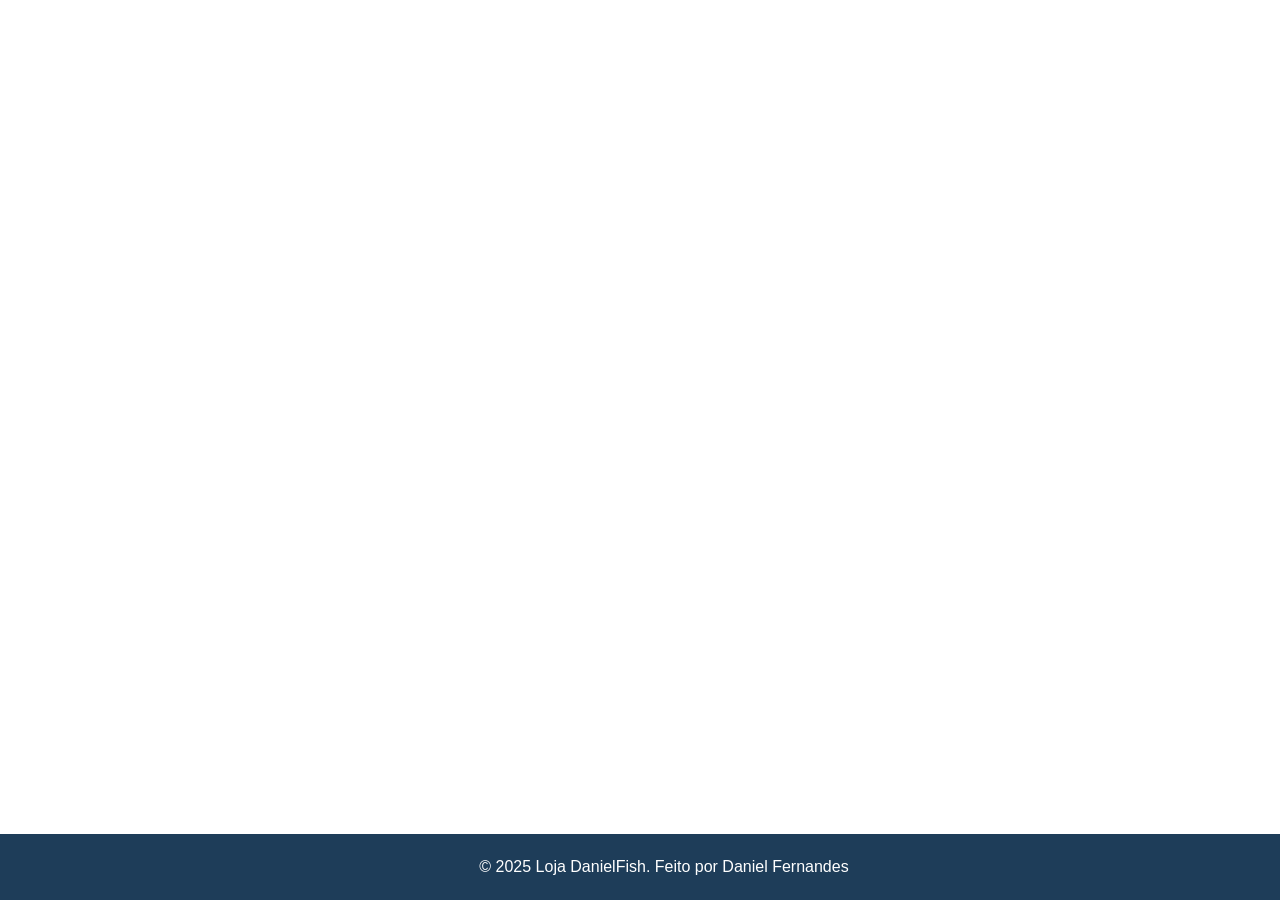
<file: footer.html>
<!DOCTYPE html>
<html lang="pt-PT">
<head>
    <meta charset="UTF-8">
    <meta name="viewport" content="width=device-width, initial-scale=1.0">
    <link rel="stylesheet" href="styles.css">
    <link rel="stylesheet" href="https://cdnjs.cloudflare.com/ajax/libs/font-awesome/5.15.4/css/all.min.css">
    <style>
        footer {
            background: #1e3d59;
            color: white;
            text-align: center;
            padding: 1.5rem;
            margin-top: auto;
            width: 100%;
        }
        
        footer p {
            margin: 0;
        }
    </style>
</head>
<body>
    <footer>
        <p>&copy; 2025 Loja DanielFish. Feito por Daniel Fernandes</p>
    </footer>
</body>
</html>
</file>
<file: styles.css>
body {
    font-family: 'Roboto', sans-serif;
    margin: 0;
    padding: 0;
    background: #ffffff;
    color: #1a1a1a;
}

header {
    position: sticky;
    top: 0;
    width: 100%;
    background: white;
    z-index: 1000;
    box-shadow: 0 2px 5px rgba(0,0,0,0.1);
}

nav {
    padding: 1rem;
}

.nav-container {
    display: flex;
    justify-content: space-between;
    align-items: center;
    padding: 0;
    width: 95%;
    max-width: 1800px;
    margin: 0 auto;
}

/* Ajustes para diferentes tamanhos de tela */
@media (max-width: 1200px) {
    .nav-container {
        width: 98%;
    }
}

@media (max-width: 768px) {
    .nav-container {
        width: 100%;
        padding: 0 10px;
    }
}

.logo {
    display: flex;
    align-items: center;
}

.logo-text {
    font-weight: 700;
    font-size: 24px;
}

.nav-links {
    display: flex;
    list-style: none;
    gap: 2rem;
    margin: 0;
    padding: 0;
}

.nav-links li a {
    text-decoration: none;
    color: #333;
    font-weight: 500;
    transition: color 0.3s;
}

.nav-links li a:hover {
    color: #2196F3;
}

.nav-icons {
    display: flex;
    gap: 1rem;
    align-items: center;
}

.nav-icons .icon {
    text-decoration: none;
    color: #333;
    font-size: 1.2rem;
    position: relative;
}

.nav-icons .icon:hover {
    color: #2196F3;
}

.cart-count {
    position: absolute;
    top: -5px;
    right: -10px;
    background: red;
    color: white;
    border-radius: 50%;
    padding: 2px 5px;
    font-size: 0.8rem;
}

.hero {
    background-image: linear-gradient(rgba(30, 61, 89, 0.7), rgba(30, 61, 89, 0.7)), url('hero2.webp');
    background-size: cover;
    background-position: center;
    background-repeat: no-repeat;
    height: 60vh;
    display: flex;
    flex-direction: column;
    justify-content: center;
    align-items: center;
    color: white;
    text-align: center;
}

.hero h1 {
    font-size: 2.5rem;
    margin: 0;
}

.hero p {
    font-size: 1.2rem;
}

.btn {
    background: #2196F3;
    color: white;
    padding: 10px 20px;
    border: none;
    border-radius: 5px;
    text-decoration: none;
    transition: background 0.3s;
}

.btn:hover {
    background: #1976D2;
}

.product-grid {
    display: grid;
    grid-template-columns: repeat(auto-fit, minmax(250px, 1fr));
    gap: 2rem;
    padding: 2rem 0;
}

.product-card {
    border: 1px solid #ddd;
    border-radius: 8px;
    padding: 15px;
    text-align: center;
    background: white;
    box-shadow: 0 2px 4px rgba(0,0,0,0.1);
    display: flex;
    flex-direction: column;
    height: 450px;
    width: 300px;
    margin: 0 auto;
    position: relative;
    overflow: hidden;
}

.product-card img {
    width: 200px;
    height: 200px;
    object-fit: contain;
    object-position: center;
    border-radius: 4px;
    margin: 0 auto 10px auto;
    display: block;
    max-width: 100%;
    z-index: 1;
    position: relative;
}

.product-card h3 {
    margin: 10px 0;
    color: #333;
    font-size: 1.1em;
    display: -webkit-box;
    -webkit-line-clamp: 2;
    line-clamp: 2;
    -webkit-box-orient: vertical;
    overflow: hidden;
}

.product-card .description {
    color: #666;
    font-size: 0.9em;
    margin: 10px 0;
    flex-grow: 1;
    display: -webkit-box;
    -webkit-line-clamp: 3;
    line-clamp: 3;
    -webkit-box-orient: vertical;
    overflow: hidden;
}

.product-card .price {
    font-size: 1.2em;
    color: #2c5282;
    font-weight: bold;
    margin: 10px 0;
}

.product-card button {
    margin-top: auto;
    width: 100%;
    padding: 10px;
    background: #2196F3;
    color: white;
    border: none;
    border-radius: 5px;
    cursor: pointer;
    transition: background 0.3s;
}

.product-card button:hover {
    background: #1976D2;
}

.benefit-cards {
    display: flex;
    justify-content: space-around;
    flex-wrap: wrap;
}

.benefit-card {
    background: #ffffff;
    border-radius: 10px;
    padding: 1rem;
    box-shadow: 0 2px 4px rgba(0,0,0,0.1);
    text-align: center;
    margin: 1rem;
    flex: 1 1 200px; /* Flex-grow, flex-shrink, flex-basis */
}

.modal {
    position: fixed;
    top: 0;
    left: 0;
    width: 100%;
    height: 100%;
    background-color: rgba(0, 0, 0, 0.5); /* semi-transparent background */
    display: flex;
    justify-content: center;
    align-items: center;
    z-index: 1000; /* ensures modal appears above other content */
}

.modal-content {
    background-color: white;
    padding: 2rem;
    border-radius: 8px;
    width: 90%;
    max-width: 500px;
    position: fixed;
    top: 50%;
    left: 50%;
    transform: translate(-50%, -50%);
    margin: 0;
}

.modal-content h2 {
    text-align: center;
    margin-bottom: 2rem;
    font-size: 24px;
    font-weight: bold;
}

.modal-content input {
    display: block;
    margin: 1.5rem auto;
    padding: 0.75rem;
    width: 100%;
    border: 1px solid #ccc;
    border-radius: 5px;
    font-size: 16px;
}

.modal-content button {
    padding: 0.75rem;
    border: none;
    border-radius: 5px;
    background: #2196F3;
    color: white;
    cursor: pointer;
    width: 100%;
    font-size: 16px;
    margin-top: 1rem;
}

.modal-content button:hover {
    background: #1976D2;
}

.close-btn {
    position: absolute;
    top: 10px;
    right: 15px;
    font-size: 24px;
    cursor: pointer;
}

.logo-image {
    height: 55px; /* Ajuste a altura conforme necessário */
    margin-right: 10px; /* Espaço entre o logo e o texto */
}

footer {
    background-color: #1e3d59; /* Cor de fundo do footer */
    color: white; /* Cor do texto */
    padding: 1rem 0; /* Espaçamento interno */
    text-align: center; /* Centraliza o texto */
}

.footer-container {
    max-width: 1200px; /* Largura máxima do footer */
    margin: 0 auto; /* Centraliza o footer */
    padding: 0 1rem; /* Espaçamento lateral */
}

.footer-links {
    list-style: none; /* Remove marcadores da lista */
    padding: 0; /* Remove padding */
    margin: 0; /* Remove margin */
    display: flex; /* Exibe links em linha */
    justify-content: center; /* Centraliza os links */
    gap: 1rem; /* Espaçamento entre os links */
}

.footer-links li a {
    color: white; /* Cor dos links */
    text-decoration: none; /* Remove sublinhado */
    transition: color 0.3s; /* Transição suave para hover */
}

.footer-links li a:hover {
    color: #2196F3; /* Cor ao passar o mouse */
}

.inspiracional {
    background-color: #f8f9fa;
    padding: 4rem 2rem;
    text-align: center;
}

.inspiracional h2 {
    font-size: 2.5rem;
    color: #1e3d59;
    margin-bottom: 3rem;
    position: relative;
}

.inspiracional h2:after {
    content: '';
    display: block;
    width: 80px;
    height: 3px;
    background: #2196F3;
    margin: 15px auto;
}

.inspiracional-grid {
    display: grid;
    grid-template-columns: repeat(auto-fit, minmax(250px, 1fr));
    gap: 2rem;
    max-width: 1200px;
    margin: 0 auto 3rem auto;
}

.inspiracional-item {
    padding: 2rem;
    background: white;
    border-radius: 10px;
    box-shadow: 0 3px 10px rgba(0,0,0,0.1);
    transition: transform 0.3s ease;
}

.inspiracional-item:hover {
    transform: translateY(-5px);
}

.inspiracional-item i {
    font-size: 2.5rem;
    color: #2196F3;
    margin-bottom: 1rem;
}

.inspiracional-item h3 {
    color: #1e3d59;
    font-size: 1.5rem;
    margin-bottom: 1rem;
}

.inspiracional-item p {
    color: #666;
    line-height: 1.6;
}

.btn-inspiracional {
    display: inline-block;
    padding: 12px 24px;
    background-color: #2196F3; /* Voltando para o azul claro */
    color: white;
    text-decoration: none;
    border-radius: 4px;
    font-weight: 600;
    transition: background-color 0.3s ease;
}

.btn-inspiracional:hover {
    background-color: #1976D2; /* Versão mais escura para hover */
    transform: translateY(-2px);
}

.hero a.btn {
    background: #2196F3; /* Cor de fundo do botão */
    color: white; /* Cor do texto */
    padding: 10px 20px; /* Preenchimento */
    border-radius: 5px; /* Bordas arredondadas */
    text-decoration: none; /* Remove sublinhado */
    transition: background 0.3s; /* Transição suave para hover */
}

.hero a.btn:hover {
    background: #1976D2; /* Cor ao passar o mouse */
}

/* Estilo para o formulário de contato */
form {
    background-color: #f9f9f9; /* Cor de fundo do formulário */
    padding: 20px; /* Espaçamento interno */
    border-radius: 5px; /* Bordas arredondadas */
    box-shadow: 0 2px 10px rgba(0, 0, 0, 0.1); /* Sombra */
    max-width: 600px; /* Largura máxima do formulário */
    margin: 20px auto; /* Centraliza o formulário */
}

input, textarea {
    width: 100%; /* Largura total */
    padding: 10px; /* Espaçamento interno */
    margin: 10px 0; /* Margem entre os campos */
    border: 1px solid #ccc; /* Borda */
    border-radius: 4px; /* Bordas arredondadas */
    font-size: 16px; /* Tamanho da fonte */
}

button {
    background-color: #2196F3; /* Cor de fundo do botão */
    color: white; /* Cor do texto do botão */
    padding: 10px; /* Espaçamento interno */
    border: none; /* Sem borda */
    border-radius: 4px; /* Bordas arredondadas */
    cursor: pointer; /* Cursor de ponteiro */
    font-size: 16px; /* Tamanho da fonte */
    transition: background 0.3s; /* Transição suave para hover */
}

button:hover {
    background-color: #1976D2; /* Cor do botão ao passar o mouse */
}

/* Estilos para o painel de administração */
.admin-panel {
    padding: 20px;
    max-width: 1400px;
    margin: 0 auto;
}

.admin-container {
    display: flex;
    flex-direction: column;
    gap: 20px;
}

/* Lista de produtos em grande */
.product-list {
    background: #fff;
    padding: 20px;
    border-radius: 8px;
}

/* Container para os formulários */
.forms-container {
    display: grid;
    grid-template-columns: repeat(auto-fit, minmax(300px, 1fr));
    gap: 20px;
}

.product-form {
    background: #f5f5f5;
    padding: 20px;
    border-radius: 8px;
}

.featured-products {
    padding: 4rem 2rem;
    background-color: #f8f9fa;
}

.featured-products h2 {
    text-align: center;
    margin-bottom: 2rem;
    color: #333;
    font-size: 2.5rem;
    position: relative;
}

.featured-products h2:after {
    content: '';
    display: block;
    width: 60px;
    height: 3px;
    background: #007bff;
    margin: 10px auto;
}

.product-grid {
    display: grid;
    grid-template-columns: repeat(auto-fit, minmax(280px, 1fr));
    gap: 2rem;
    max-width: 1200px;
    margin: 0 auto;
}

.product-card {
    background: white;
    border-radius: 10px;
    box-shadow: 0 3px 10px rgba(0,0,0,0.1);
    transition: transform 0.3s ease;
    overflow: hidden;
}

.product-card:hover {
    transform: translateY(-5px);
}

.product-image {
    position: relative;
    overflow: hidden;
    aspect-ratio: 1;
}

.product-image img {
    width: 100%;
    height: 100%;
    object-fit: cover;
    transition: transform 0.3s ease;
}

.product-card:hover .product-image img {
    transform: scale(1.05);
}

.product-overlay {
    position: absolute;
    top: 0;
    left: 0;
    right: 0;
    bottom: 0;
    background: rgba(0,0,0,0.5);
    display: flex;
    justify-content: center;
    align-items: center;
    opacity: 0;
    transition: opacity 0.3s ease;
}

.product-card:hover .product-overlay {
    opacity: 1;
}

.quick-view {
    background: white;
    border: none;
    padding: 10px 20px;
    border-radius: 5px;
    cursor: pointer;
    font-weight: bold;
    transition: background 0.3s ease;
}

.quick-view:hover {
    background: #007bff;
    color: white;
}

.product-info {
    padding: 1.5rem;
}

.product-info h3 {
    margin: 0;
    font-size: 1.2rem;
    color: #333;
}

.product-rating {
    color: #ffc107;
    margin: 10px 0;
}

.price {
    font-size: 1.3rem;
    font-weight: bold;
    color: #007bff;
    margin: 10px 0;
}

.add-to-cart {
    width: 100%;
    padding: 10px;
    border: none;
    background: #007bff;
    color: white;
    border-radius: 5px;
    cursor: pointer;
    transition: background 0.3s ease;
    display: flex;
    align-items: center;
    justify-content: center;
    gap: 10px;
}

.add-to-cart:hover {
    background: #0056b3;
}

@media (max-width: 768px) {
    .featured-products {
        padding: 2rem 1rem;
    }
    
    .product-grid {
        grid-template-columns: 1fr;
    }
}

/* Resto dos estilos permanecem iguais */
.product-form form {
    display: flex;
    flex-direction: column;
    gap: 10px;
}

.product-form input,
.product-form select,
.product-form textarea {
    padding: 8px;
    border: 1px solid #ddd;
    border-radius: 4px;
}

.featured-form {
    display: flex;
    flex-direction: column;
    gap: 15px;
}

.featured-select {
    padding: 8px;
    border: 1px solid #ddd;
    border-radius: 4px;
    width: 100%;
}

.featured-button {
    background-color: #3498db;
    color: white;
    border: none;
    padding: 10px;
    border-radius: 4px;
    cursor: pointer;
    font-weight: bold;
}

.featured-button:hover {
    background-color: #2980b9;
}

/* Estilo para os itens da lista de produtos */
.product-item {
    border: 1px solid #ddd;
    padding: 15px;
    margin-bottom: 15px;
    border-radius: 8px;
    display: grid;
    grid-template-columns: 120px 1fr auto;
    gap: 15px;
    align-items: center;
    background: #f9f9f9;
}

.product-item img {
    width: 120px;
    height: 120px;
    object-fit: contain;
    object-position: center;
    border-radius: 4px;
}

.product-item button {
    padding: 8px 15px;
    margin: 0 5px;
    border: none;
    border-radius: 4px;
    cursor: pointer;
    font-weight: bold;
}

.product-item button:first-of-type {
    background-color: #3498db;
    color: white;
}

.product-item button:last-of-type {
    background-color: #e74c3c;
    color: white;
}

.product-item button:hover {
    opacity: 0.9;
}

.products-grid {
    display: grid;
    grid-template-columns: repeat(auto-fill, minmax(300px, 1fr));
    gap: 20px;
    padding: 20px;
    justify-items: center;
}

.product-card {
    border: 1px solid #ddd;
    border-radius: 8px;
    padding: 15px;
    text-align: center;
    background: white;
    box-shadow: 0 2px 4px rgba(0,0,0,0.1);
}

.product-card img {
    max-width: 100%;
    height: auto;
    border-radius: 4px;
}

.product-card h3 {
    margin: 10px 0;
    color: #333;
}

.product-card .price {
    font-size: 1.2em;
    color: #2c5282;
    font-weight: bold;
}

.product-card .description {
    color: #666;
    font-size: 0.9em;
    margin-top: 10px;
}

.action-buttons {
    display: flex;
    justify-content: center; /* Centraliza os botões */
    gap: 20px; /* Espaçamento entre os botões */
    margin: 20px 0; /* Margem acima e abaixo dos botões */
}

.action-buttons .btn {
    background: #2196F3; /* Cor do botão */
    color: white; /* Cor do texto do botão */
    padding: 10px 20px; /* Preenchimento do botão */
    border-radius: 5px; /* Bordas arredondadas */
    text-decoration: none; /* Remove sublinhado */
    transition: background 0.3s; /* Transição suave para hover */
}

.action-buttons .btn:hover {
    background: #1976D2; /* Cor do botão ao passar o mouse */
}

/* Estilos para a página de todos os produtos */
.page-header {
    background-color: #ffffff; /* Mudando para branco */
    padding: 2rem 0;
    text-align: center;
    margin-bottom: 2rem;
}

.page-header h1 {
    margin-bottom: 1.5rem;
    color: #1e3d59;
    font-size: 2.2rem;
}

.filters {
    display: flex;
    justify-content: center;
    align-items: center;
    gap: 15px;
    max-width: 800px;
    margin: 0 auto;
    flex-wrap: wrap;
}

#searchInput {
    flex: 1;
    min-width: 300px;
    padding: 10px 15px;
    border: 1px solid #ddd;
    border-radius: 4px;
    font-size: 1rem;
}

#categoryFilter, #priceFilter {
    padding: 10px 15px;
    border: 1px solid #ddd;
    border-radius: 4px;
    background-color: white;
    font-size: 1rem;
    min-width: 180px;
    cursor: pointer;
}

#searchInput:focus, 
#categoryFilter:focus, 
#priceFilter:focus {
    outline: none;
    border-color: #2196F3;
    box-shadow: 0 0 5px rgba(33, 150, 243, 0.3);
}

/* Responsividade para telas menores */
@media (max-width: 768px) {
    .filters {
        flex-direction: column;
        align-items: stretch;
    }
    
    #searchInput, 
    #categoryFilter, 
    #priceFilter {
        width: 100%;
        min-width: unset;
        margin-bottom: 10px;
    }
}

.products-container {
    max-width: 1400px;
    margin: 0 auto;
    padding: 0 1rem;
}

/* Ajuste do grid para todos os produtos */
.products-container .product-grid {
    grid-template-columns: repeat(auto-fill, minmax(280px, 1fr));
    gap: 2rem;
    padding: 2rem 0;
}

/* Estilos para a página de detalhes do produto */
.product-detail-container {
    max-width: 1200px;
    margin: 0 auto;
    padding: 20px;
    position: relative;
}

.product-detail {
    display: grid;
    grid-template-columns: 1fr 1fr;
    gap: 2rem;
    background: white;
    padding: 2rem;
    border-radius: 8px;
    box-shadow: 0 2px 4px rgba(0,0,0,0.1);
}

.product-images {
    display: flex;
    flex-direction: column;
    gap: 1rem;
}

.main-image {
    width: 100%;
    aspect-ratio: 1;
    display: flex;
    align-items: center;
    justify-content: center;
    background: #f8f9fa;
    border-radius: 8px;
}

.main-image img {
    max-width: 100%;
    max-height: 100%;
    object-fit: contain;
}

.product-info {
    display: flex;
    flex-direction: column;
    gap: 1.5rem;
}

.product-info h1 {
    font-size: 1.8rem;
    color: #1e3d59;
    margin: 0;
}

.product-rating {
    display: flex;
    align-items: center;
    gap: 1rem;
}

.stars {
    color: #ffd700;
}

.review-link {
    color: #2196F3;
    text-decoration: none;
}

.product-price {
    font-size: 2rem;
    font-weight: bold;
    color: #1e3d59;
}

.klarna-info {
    font-size: 0.9rem;
    color: #666;
    display: flex;
    align-items: center;
    gap: 1rem;
}

.klarna-logo {
    height: 20px;
}

.product-reference {
    color: #666;
    font-size: 0.9rem;
}

.product-description {
    line-height: 1.6;
    color: #333;
}

.add-to-cart-btn {
    background: #2196F3;
    color: white;
    border: none;
    padding: 1rem 2rem;
    border-radius: 4px;
    font-size: 1.1rem;
    cursor: pointer;
    display: flex;
    align-items: center;
    justify-content: center;
    gap: 0.5rem;
    transition: background 0.3s;
}

.add-to-cart-btn:hover {
    background: #1976D2;
}

.product-questions {
    border-top: 1px solid #ddd;
    padding-top: 1rem;
}

.product-questions h3 {
    display: flex;
    align-items: center;
    gap: 0.5rem;
    color: #1e3d59;
}

/* Responsividade */
@media (max-width: 768px) {
    .product-detail {
        grid-template-columns: 1fr;
    }
}

.product-link {
    text-decoration: none;
    color: inherit;
    display: block;
    transition: transform 0.2s;
}

.product-link:hover {
    transform: translateY(-5px);
}

.product-card {
    display: flex;
    flex-direction: column;
}

.cart-button {
    margin-top: auto;
    background: #2196F3;
    color: white;
    border: none;
    padding: 10px;
    border-radius: 5px;
    cursor: pointer;
    transition: background 0.3s;
    display: flex;
    align-items: center;
    justify-content: center;
    gap: 0.5rem;
}

.cart-button:hover {
    background: #1976D2;
}

.cart-button i {
    font-size: 1.1em;
}

.back-button {
    display: flex;
    align-items: center;
    gap: 8px;
    padding: 12px 24px;
    background-color: #2196F3;
    color: white;
    border: none;
    border-radius: 4px;
    cursor: pointer;
    font-size: 1rem;
    font-weight: 500;
    transition: all 0.3s ease;
    margin: 0;
    margin-bottom: 20px;
    text-decoration: none;
    width: fit-content;
}

.back-button i {
    font-size: 1.1rem;
}

.back-button:hover {
    background-color: #1976D2;
    transform: translateX(-5px);
}

/* Estilos para o carrinho */
.cart-container {
    max-width: 1200px;
    margin: 2rem auto;
    padding: 0 1rem;
}

.checkout-progress {
    display: flex;
    justify-content: space-between;
    margin-bottom: 2rem;
    padding: 1rem;
    background: white;
    border-radius: 8px;
    box-shadow: 0 2px 4px rgba(0,0,0,0.1);
}

.progress-step {
    display: flex;
    align-items: center;
    gap: 0.5rem;
    color: #666;
}

.progress-step.active {
    color: #2196F3;
}

.step-number {
    width: 24px;
    height: 24px;
    border-radius: 50%;
    background: #f0f0f0;
    display: flex;
    align-items: center;
    justify-content: center;
    font-weight: bold;
}

.progress-step.active .step-number {
    background: #2196F3;
    color: white;
}

.cart-content {
    display: grid;
    grid-template-columns: 2fr 1fr;
    gap: 2rem;
}

.cart-items, .cart-summary {
    background: white;
    padding: 1.5rem;
    border-radius: 8px;
    box-shadow: 0 2px 4px rgba(0,0,0,0.1);
}

.cart-item {
    display: flex;
    align-items: center;
    padding: 1rem 0;
    border-bottom: 1px solid #eee;
    gap: 1rem;
}

.cart-item img {
    width: 100px;
    height: 100px;
    object-fit: contain;
}

.item-details {
    flex-grow: 1;
}

.quantity-controls {
    display: flex;
    align-items: center;
    gap: 0.5rem;
}

.quantity-btn {
    width: 30px;
    height: 30px;
    border: 1px solid #ddd;
    background: white;
    border-radius: 4px;
    cursor: pointer;
    display: flex;
    align-items: center;
    justify-content: center;
    font-size: 18px;
    font-weight: bold;
    line-height: 1;
    padding: 0;
    color: #333;
}

.quantity-btn:hover {
    background: #f5f5f5;
}

.quantity-input {
    width: 50px;
    height: 30px;
    text-align: center;
    border: 1px solid #ddd;
    border-radius: 4px;
    font-size: 1rem;
    appearance: textfield;
    -webkit-appearance: textfield;
}

.quantity-input::-webkit-inner-spin-button,
.quantity-input::-webkit-outer-spin-button {
    opacity: 1;
    height: 30px;
}

.item-total {
    font-weight: bold;
    min-width: 80px;
    text-align: right;
}

.remove-item {
    background: none;
    border: none;
    color: #ff4444;
    cursor: pointer;
}

.summary-details {
    margin: 1rem 0;
}

.summary-row {
    display: flex;
    justify-content: space-between;
    margin: 0.5rem 0;
}

.total {
    font-weight: bold;
    font-size: 1.2em;
    border-top: 1px solid #eee;
    padding-top: 1rem;
}

.vat-info {
    font-size: 0.8em;
    color: #666;
}

.checkout-button {
    width: 100%;
    padding: 1rem;
    background: #2196F3;
    color: white;
    border: none;
    border-radius: 4px;
    font-size: 1.1em;
    cursor: pointer;
    transition: background 0.3s;
}

.checkout-button:hover {
    background: #1976D2;
}

.promo-code {
    margin: 1rem 0;
}

.promo-toggle {
    width: 100%;
    padding: 0.8rem;
    background: #f5f5f5;
    border: 1px solid #ddd;
    border-radius: 4px;
    text-align: left;
    cursor: pointer;
    display: flex;
    justify-content: space-between;
    align-items: center;
    color: #2196F3;
    font-weight: 500;
    transition: background 0.3s;
}

.promo-toggle:hover {
    background: #e9ecef;
}

.promo-input {
    display: flex;
    gap: 0.5rem;
    margin-top: 0.5rem;
}

.promo-input input {
    flex-grow: 1;
    padding: 0.8rem;
    border: 1px solid #ddd;
    border-radius: 4px;
}

.promo-input button {
    padding: 0.8rem 1.5rem;
    background: #2196F3;
    color: white;
    border: none;
    border-radius: 4px;
    cursor: pointer;
    transition: background 0.3s;
}

.promo-input button:hover {
    background: #1976D2;
}

.shipping-info {
    margin-top: 1rem;
    padding: 1rem;
    background: #f8f9fa;
    border-radius: 4px;
    display: flex;
    align-items: center;
    gap: 1rem;
}

.shipping-info i {
    font-size: 1.5em;
    color: #2196F3;
}

.empty-cart {
    text-align: center;
    padding: 2rem;
}

.empty-cart img {
    width: 150px;
    margin-bottom: 1rem;
}

.continue-shopping {
    margin-top: 1rem;
    padding: 0.8rem 1.5rem;
    background: #2196F3;
    color: white;
    border: none;
    border-radius: 4px;
    cursor: pointer;
    transition: background 0.3s;
}

.continue-shopping:hover {
    background: #1976D2;
}

@media (max-width: 768px) {
    .cart-content {
        grid-template-columns: 1fr;
    }

    .checkout-progress {
        font-size: 0.8em;
    }
}

/* Estilos para o processo de checkout */
.checkout-container {
    max-width: 1200px;
    margin: 2rem auto;
    padding: 0 1rem;
}

/* Formulários */
.form-group {
    margin-bottom: 1rem;
}

.form-group label {
    display: block;
    margin-bottom: 0.5rem;
    font-weight: 500;
}

.form-group input {
    width: 100%;
    padding: 0.8rem;
    border: 1px solid #ddd;
    border-radius: 4px;
}

.form-row {
    display: grid;
    grid-template-columns: 1fr 1fr;
    gap: 1rem;
}

/* Login/Register */
.login-container {
    max-width: 400px;
    margin: 2rem auto;
    background: white;
    padding: 2rem;
    border-radius: 8px;
    box-shadow: 0 2px 4px rgba(0,0,0,0.1);
}

.login-button, .register-button {
    width: 100%;
    padding: 1rem;
    border: none;
    border-radius: 4px;
    font-size: 1rem;
    cursor: pointer;
    transition: background 0.3s;
}

.login-button {
    background: #2196F3;
    color: white;
}

.register-button {
    background: #f5f5f5;
    color: #333;
}

.or-divider {
    text-align: center;
    margin: 1rem 0;
    color: #666;
}

/* Shipping */
.shipping-content {
    display: grid;
    grid-template-columns: 2fr 1fr;
    gap: 2rem;
}

.shipping-form, .order-summary {
    background: white;
    padding: 1.5rem;
    border-radius: 8px;
    box-shadow: 0 2px 4px rgba(0,0,0,0.1);
}

.continue-button {
    width: 100%;
    padding: 1rem;
    background: #2196F3;
    color: white;
    border: none;
    border-radius: 4px;
    font-size: 1.1em;
    cursor: pointer;
    transition: background 0.3s;
}

/* Payment */
.payment-content {
    display: grid;
    grid-template-columns: 2fr 1fr;
    gap: 2rem;
}

.payment-methods {
    background: white;
    padding: 1.5rem;
    border-radius: 8px;
    box-shadow: 0 2px 4px rgba(0,0,0,0.1);
}

.payment-option {
    display: flex;
    align-items: center;
    padding: 1rem;
    border: 1px solid #ddd;
    border-radius: 4px;
    margin-bottom: 1rem;
    cursor: pointer;
}

.payment-option img {
    height: 30px;
    margin-right: 1rem;
}

.payment-option input[type="radio"] {
    margin-right: 1rem;
}

.payment-details {
    margin-top: 1rem;
    padding-top: 1rem;
    border-top: 1px solid #eee;
}

.complete-order-button {
    width: 100%;
    padding: 1rem;
    background: #2196F3;
    color: white;
    border: none;
    border-radius: 4px;
    font-size: 1.1em;
    cursor: pointer;
    margin-top: 1rem;
    transition: background 0.3s;
}

/* Responsivo */
@media (max-width: 768px) {
    .shipping-content,
    .payment-content {
        grid-template-columns: 1fr;
    }

    .form-row {
        grid-template-columns: 1fr;
    }
}

/* Estilos para o resumo do pedido */
.order-summary {
    background: white;
    padding: 1.5rem;
    border-radius: 8px;
    box-shadow: 0 2px 4px rgba(0,0,0,0.1);
    margin-top: 1rem;
}

.order-item {
    display: flex;
    justify-content: space-between;
    padding: 0.5rem 0;
    border-bottom: 1px solid #eee;
}

.summary-totals {
    margin-top: 1rem;
    border-top: 2px solid #eee;
    padding-top: 1rem;
}

.summary-row {
    display: flex;
    justify-content: space-between;
    margin-bottom: 0.5rem;
}

.summary-row.total {
    font-weight: bold;
    font-size: 1.1rem;
    border-top: 1px solid #eee;
    padding-top: 0.5rem;
    margin-top: 0.5rem;
}

.confirmation-container {
    max-width: 800px;
    margin: 2rem auto;
    padding: 0 1rem;
}

.confirmation-content {
    background: white;
    padding: 2rem;
    border-radius: 8px;
    box-shadow: 0 2px 4px rgba(0,0,0,0.1);
    text-align: center;
}

.confirmation-content .fa-check-circle {
    font-size: 4rem;
    color: #4CAF50;
    margin-bottom: 1rem;
}

.order-item {
    display: flex;
    justify-content: space-between;
    padding: 0.5rem 0;
    border-bottom: 1px solid #eee;
}

#orderDetails {
    text-align: left;
    margin: 2rem 0;
    padding: 1rem;
    background: #f9f9f9;
    border-radius: 4px;
}

.total {
    font-weight: bold;
    margin-top: 1rem;
    text-align: right;
}

.featured-categories {
    padding: 2rem 0;
    max-width: 1400px;
    margin: 0 auto;
}

.category-grid {
    display: grid;
    grid-template-columns: repeat(auto-fit, minmax(250px, 1fr));
    gap: 1.5rem;
    padding: 0 1rem;
}

.category-card {
    text-decoration: none;
    color: white;
    position: relative;
    overflow: hidden;
    border-radius: 8px;
    transition: transform 0.3s ease;
}

.category-card:hover {
    transform: translateY(-5px);
}

.category-image {
    height: 200px;
    background-size: cover;
    background-position: center;
    position: relative;
    display: flex;
    align-items: center;
    justify-content: center;
}

.category-image::before {
    content: '';
    position: absolute;
    top: 0;
    left: 0;
    right: 0;
    bottom: 0;
    background: rgba(0, 0, 0, 0.4);
    transition: background 0.3s ease;
}

.category-card:hover .category-image::before {
    background: rgba(0, 0, 0, 0.2);
}

.category-image h2 {
    position: relative;
    z-index: 1;
    margin: 0;
    font-size: 1.5rem;
    text-align: center;
    text-shadow: 2px 2px 4px rgba(0, 0, 0, 0.5);
}

@media (max-width: 768px) {
    .category-grid {
        grid-template-columns: repeat(auto-fit, minmax(200px, 1fr));
    }
    
    .category-image {
        height: 150px;
    }
}

/* Estilos da área do usuário */
.user-area-container {
    max-width: 1200px;
    margin: 2rem auto;
    padding: 0 1rem;
}

.user-dashboard {
    display: grid;
    grid-template-columns: 250px 1fr;
    gap: 2rem;
    margin-top: 2rem;
}

/* Menu lateral */
.user-menu {
    background: white;
    border-radius: 8px;
    padding: 1.5rem;
    box-shadow: 0 2px 4px rgba(0,0,0,0.1);
}

.user-info {
    display: flex;
    align-items: center;
    gap: 1rem;
    padding-bottom: 1rem;
    border-bottom: 1px solid #eee;
    margin-bottom: 1rem;
}

.user-info i {
    font-size: 2.5rem;
    color: #1e3d59;
}

.user-menu nav {
    display: flex;
    flex-direction: column;
    gap: 0.5rem;
}

.user-menu nav a {
    display: flex;
    align-items: center;
    gap: 0.8rem;
    padding: 0.8rem;
    color: #333;
    text-decoration: none;
    border-radius: 4px;
    transition: all 0.3s ease;
}

.user-menu nav a:hover,
.user-menu nav a.active {
    background: #f5f5f5;
    color: #2196F3;
}

/* Área de conteúdo */
.user-content {
    background: white;
    border-radius: 8px;
    padding: 1.5rem;
    box-shadow: 0 2px 4px rgba(0,0,0,0.1);
}

/* Cards de encomendas */
.order-card {
    border: 1px solid #eee;
    border-radius: 8px;
    padding: 1rem;
    margin-bottom: 1rem;
}

.order-header {
    display: flex;
    justify-content: space-between;
    align-items: center;
    margin-bottom: 1rem;
}

.order-date {
    color: #666;
    font-size: 0.9rem;
}

.order-status {
    padding: 0.3rem 0.8rem;
    border-radius: 20px;
    font-size: 0.9rem;
}

.order-status.delivered {
    background: #e8f5e9;
    color: #2e7d32;
}

.order-items {
    display: flex;
    gap: 1rem;
    margin-bottom: 1rem;
}

.order-items img {
    width: 80px;
    height: 80px;
    object-fit: cover;
    border-radius: 4px;
}

.order-details {
    flex: 1;
}

.order-details h4 {
    margin: 0 0 0.5rem 0;
}

.order-price {
    font-weight: bold;
    color: #1e3d59;
}

.btn-details {
    background: transparent;
    border: 1px solid #2196F3;
    color: #2196F3;
    padding: 0.5rem 1rem;
    border-radius: 4px;
    cursor: pointer;
    transition: all 0.3s ease;
}

.btn-details:hover {
    background: #2196F3;
    color: white;
}

/* Responsividade */
@media (max-width: 768px) {
    .user-dashboard {
        grid-template-columns: 1fr;
    }

    .user-menu {
        margin-bottom: 1rem;
    }
}

/* Estilo para o título do pedido */
.pedido-titulo {
    font-size: 1.2rem;
    color: #1e3d59;
    font-weight: 600;
    margin-bottom: 1.5rem;
    padding: 10px 0;
    border-bottom: 2px solid #e9ecef;
}

/* Container para os botões */
.pedido-acoes {
    display: flex;
    gap: 12px;
    align-items: center;
    margin-top: 15px;
}

/* Estilo base para os botões */
.btn-pedido {
    padding: 8px 16px;
    border-radius: 6px;
    font-weight: 500;
    font-size: 0.9rem;
    cursor: pointer;
    transition: all 0.3s ease;
    border: none;
    display: flex;
    align-items: center;
    gap: 8px;
}

/* Botão Ver Detalhes */
.btn-detalhes {
    background: linear-gradient(135deg, #1e3d59, #2c5282);
    color: white;
    box-shadow: 0 2px 4px rgba(0,0,0,0.1);
}

.btn-detalhes:hover {
    background: linear-gradient(135deg, #2c5282, #1e3d59);
    transform: translateY(-2px);
    box-shadow: 0 4px 8px rgba(0,0,0,0.2);
}

/* Status do Pedido */
.status-pedido {
    background: #fff;
    border: 2px solid #1e3d59;
    color: #1e3d59;
    padding: 8px 16px;
    border-radius: 6px;
    font-weight: 500;
    text-align: center;
    min-width: 140px;
}

/* Botão Eliminar */
.btn-eliminar {
    background: linear-gradient(135deg, #dc3545, #c82333);
    color: white;
    box-shadow: 0 2px 4px rgba(220,53,69,0.2);
}

.btn-eliminar:hover {
    background: linear-gradient(135deg, #c82333, #dc3545);
    transform: translateY(-2px);
    box-shadow: 0 4px 8px rgba(220,53,69,0.3);
}

/* Estilo do select de status */
.status-select {
    appearance: none;
    -webkit-appearance: none;
    -moz-appearance: none; /* Para Firefox */
    padding: 8px 35px 8px 16px;
    font-size: 0.95rem;
    border: 1px solid #ddd;
    border-radius: 6px;
    background-color: white;
    color: #333;
    cursor: pointer;
    min-width: 160px;
    font-weight: 500;
    box-shadow: 0 1px 3px rgba(0,0,0,0.1);
    transition: all 0.2s ease;
    background-image: none; /* Remove qualquer imagem de fundo */
}

/* Para Firefox */
.status-select::-ms-expand {
    display: none;
}

/* Container para o select */
.status-select-wrapper {
    position: relative;
    display: inline-block;
}

/* Seta customizada */
.status-select-wrapper::after {
    content: '';
    position: absolute;
    right: 14px;
    top: 50%;
    width: 8px;
    height: 8px;
    border-right: 2px solid #666;
    border-bottom: 2px solid #666;
    transform: translateY(-70%) rotate(45deg);
    pointer-events: none;
    transition: all 0.2s ease;
}

/* Hover effects */
.status-select:hover {
    border-color: #999;
}

.status-select-wrapper:hover::after {
    border-color: #333;
}

/* Focus style */
.status-select:focus {
    outline: none;
    border-color: #666;
    box-shadow: 0 1px 3px rgba(0,0,0,0.2);
}

/* Estilos específicos para cada status */
.status-select option[value="pending"] {
    color: #856404;
    background-color: #fff3cd;
}

.status-select option[value="processing"] {
    color: #0c5460;
    background-color: #d1ecf1;
}

.status-select option[value="shipped"] {
    color: #155724;
    background-color: #d4edda;
}

.status-select option[value="delivered"] {
    color: #1b5e20;
    background-color: #e8f5e9;
}

.status-select option[value="cancelled"] {
    color: #721c24;
    background-color: #f8d7da;
}

/* Responsividade */
@media (max-width: 768px) {
    .pedido-acoes {
        flex-direction: column;
        gap: 8px;
    }

    .btn-pedido, .status-pedido {
        width: 100%;
        justify-content: center;
    }
}

.categoria-select {
    width: 100%;
    padding: 12px 16px;
    font-size: 1rem;
    border: 1px solid #ddd;
    border-radius: 8px;
    background-color: white;
    color: #333;
    cursor: pointer;
    appearance: none;
    -webkit-appearance: none;
    position: relative;
    box-shadow: 0 1px 3px rgba(0,0,0,0.1);
}

/* Container para posicionar a seta corretamente */
.select-wrapper {
    position: relative;
    width: 100%;
}

/* Seta customizada */
.select-wrapper::after {
    content: '';
    position: absolute;
    right: 16px;
    top: 50%;
    transform: translateY(-50%);
    width: 10px;
    height: 10px;
    border-right: 2px solid #666;
    border-bottom: 2px solid #666;
    transform: translateY(-70%) rotate(45deg);
    pointer-events: none;
    transition: transform 0.2s ease;
}

/* Hover effect */
.categoria-select:hover {
    border-color: #999;
}

.select-wrapper:hover::after {
    border-color: #333;
}

/* Focus style */
.categoria-select:focus {
    outline: none;
    border-color: #666;
    box-shadow: 0 1px 3px rgba(0,0,0,0.2);
}

/* Estilo específico para a seção de categorias na página inicial */
.home-categories, 
.categories-section, 
.featured-categories {
    background: #ffffff; /* Branco puro, igual ao resto da página */
    padding: 2rem 0;
}

/* Estilos para garantir que o footer fique no final da página */
html, body {
    height: 100%;
    margin: 0;
    padding: 0;
}

body {
    display: flex;
    flex-direction: column;
    min-height: 100vh;
}

main {
    flex: 1;
}

footer {
    margin-top: auto;
    background-color: #1e3d59;
    color: white;
    text-align: center;
    padding: 1rem 0;
    width: 100%;
}

/* Estilos para preços e promoções */
.price-container {
    display: flex;
    flex-direction: column;
    margin: 5px 0;
}

.original-price {
    text-decoration: line-through;
    color: #999;
    font-size: 0.9em;
    margin: 0;
}

.discounted-price {
    color: #e53e3e;
    font-weight: bold;
    margin: 0;
    font-size: 1.2em;
}

.price {
    font-weight: bold;
    margin: 0;
    font-size: 1.2em;
}

.promo-label {
    position: absolute;
    top: 10px;
    left: 0;
    background-color: #e53e3e;
    color: white;
    padding: 4px 8px;
    font-size: 0.8em;
    font-weight: bold;
    text-transform: uppercase;
    z-index: 100; /* Valor muito alto para garantir que fique por cima de tudo */
    pointer-events: none; /* Permite que cliques passem através do rótulo */
}

.product-card a, .product-card .product-overlay {
    position: relative;
    z-index: 1;
}

.product-date {
    font-size: 0.75em;
    color: #666;
    margin-top: 5px;
}

.featured-product {
    position: relative;
}
</file>
